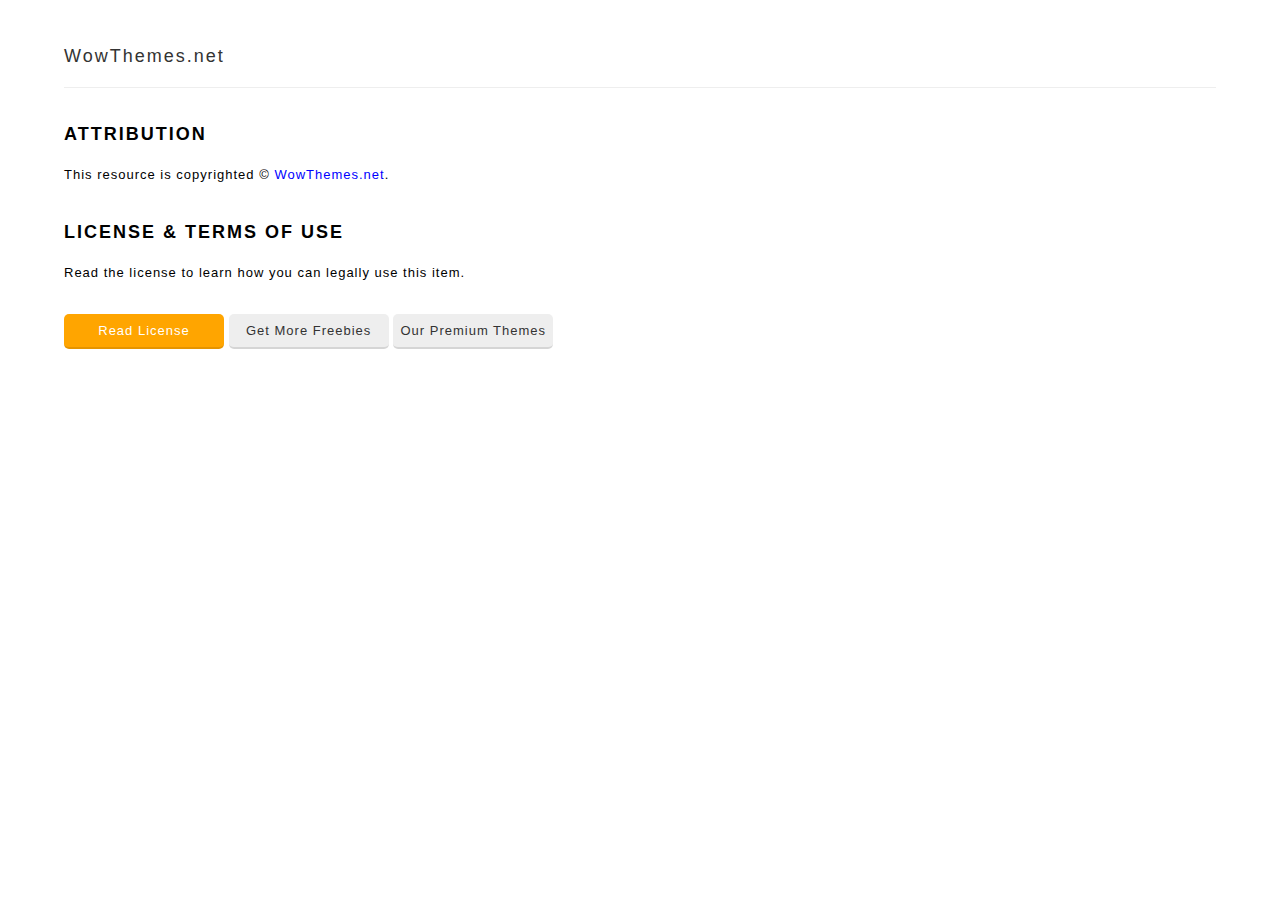
<file: blog/templates/blog/license.html>
<html>
<body>
<style>
h1 {font-size:18px;letter-spacing:2px;margin-top:30px;}
body {margin:0;font-family:Arial;line-height:1.8; 
    letter-spacing: 1px;
    font-size: 13px;}
hr {border-top:1px solid #eee;border-bottom:0;height:1px;}
a {text-decoration:none;color:blue;}
.btn {text-align:center;background-color:#eee;padding:5px;color:#333;border-bottom:2px solid rgba(0,0,0,0.1);border-radius:5px;min-width:150px;display:inline-block;}
.btn.green {background-color:green;color:#fff;}
.btn.orange {background-color:orange;color:#fff;}
.paypal {display: inline-block;
    font-family: inherit;
    font-size: 12px;
    font-weight: 900;
    color: #fff;
    text-align: center;
    padding: 10px 14px;
    background: #f39264;
    border: 0;
    cursor: pointer;
    outline: none;
    margin-top: 15px;
    border-bottom: 3px solid rgba(0,0,0,0.1);}
</style>
<div style="max-width:90%;margin:0px auto;margin-top:40px;">
<h1 style="border-bottom:1px solid #eee;margin-bottom:20px;padding-bottom:15px;"><a style="text-decoration:none;color:#333;font-weight:300;" href="https://www.wowthemes.net">WowThemes.net</a> <i style="color:#ccc;font-size:12px;"></i><h1>

<h1>ATTRIBUTION</h1>
This resource is copyrighted &copy; <a href="https://www.wowthemes.net">WowThemes.net</a>.
<h1>LICENSE & TERMS OF USE</h1>
Read the license to learn how you can legally use this item.
<div style="text-align:left;background:#fff;padding:30px 0;margin-top:0px;"><a class="btn orange" href="http://www.wowthemes.net/freebies-license/">Read License</a> <a class="btn" href="https://www.wowthemes.net/category/free-themes-templates/">Get More Freebies</a> <a class="btn" href="https://www.wowthemes.net/">Our Premium Themes</a> 
</div>
</div>
</body>
</html>
</file>
